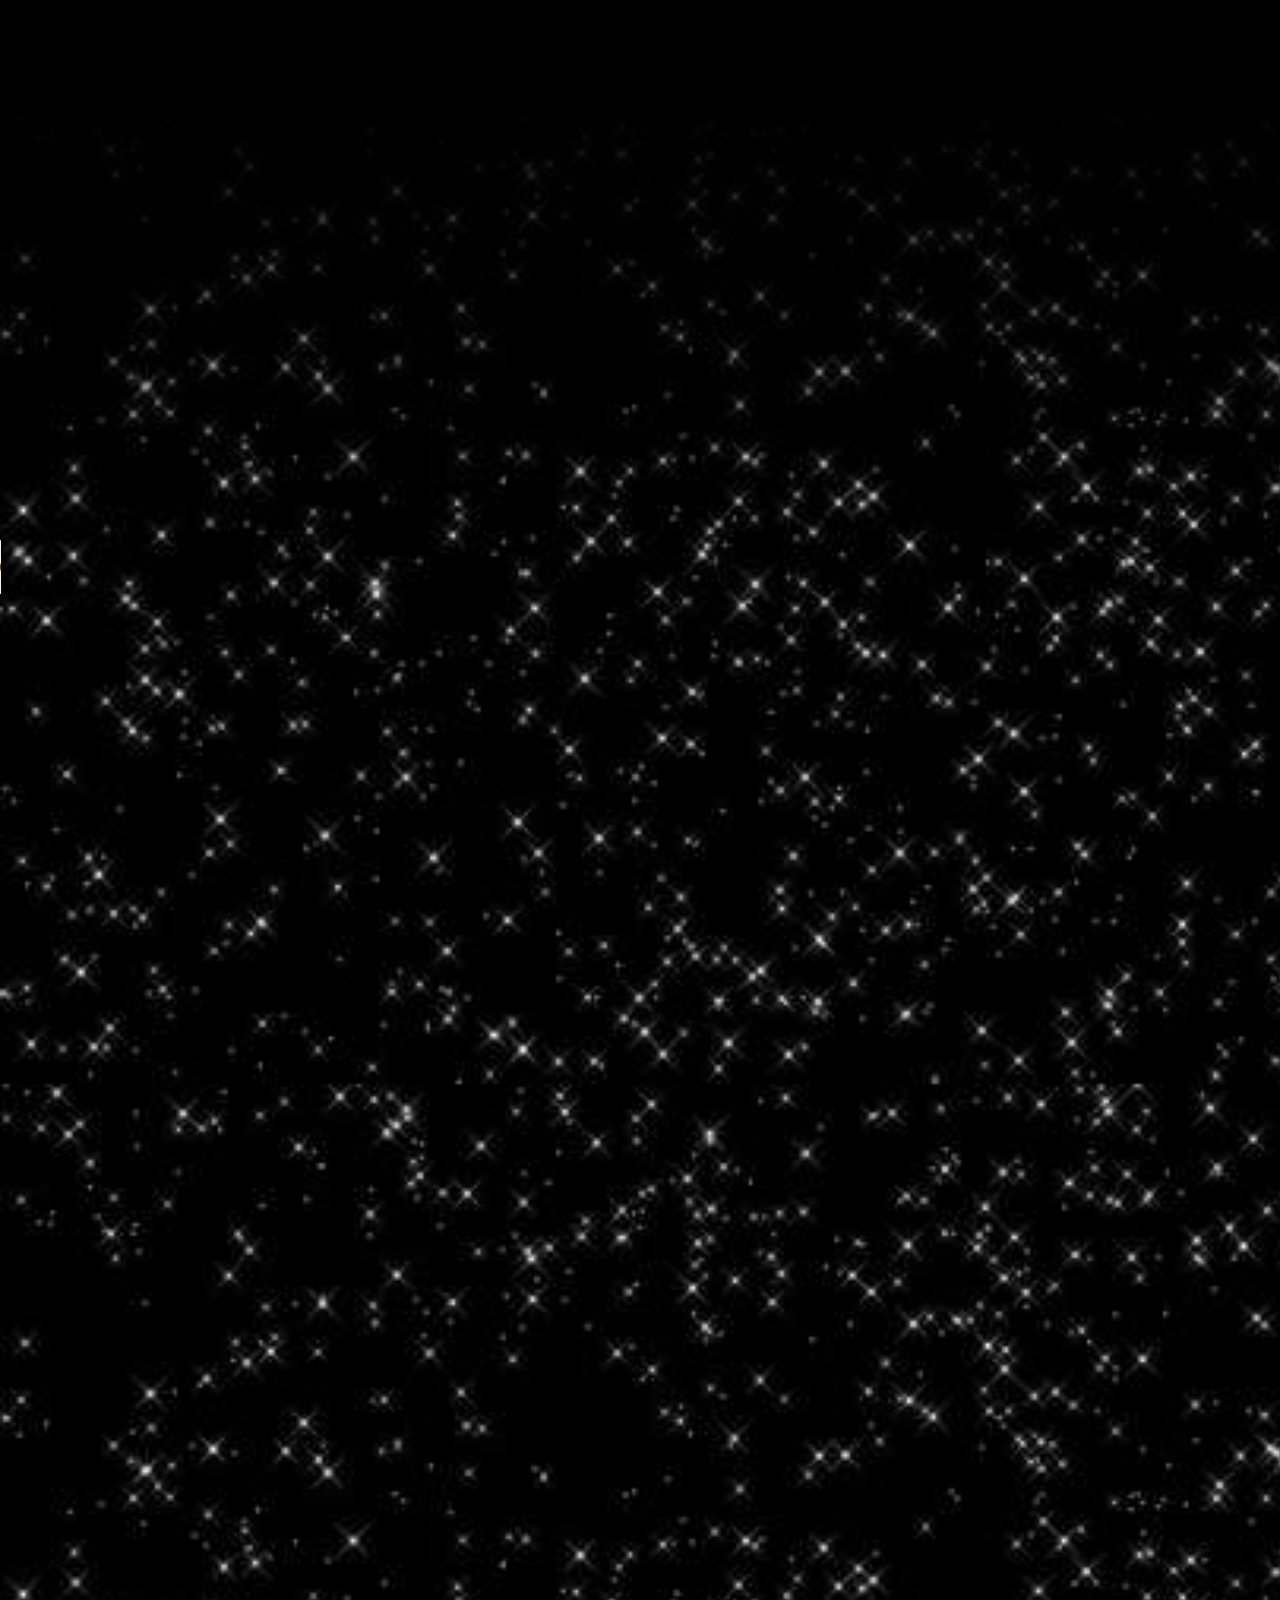
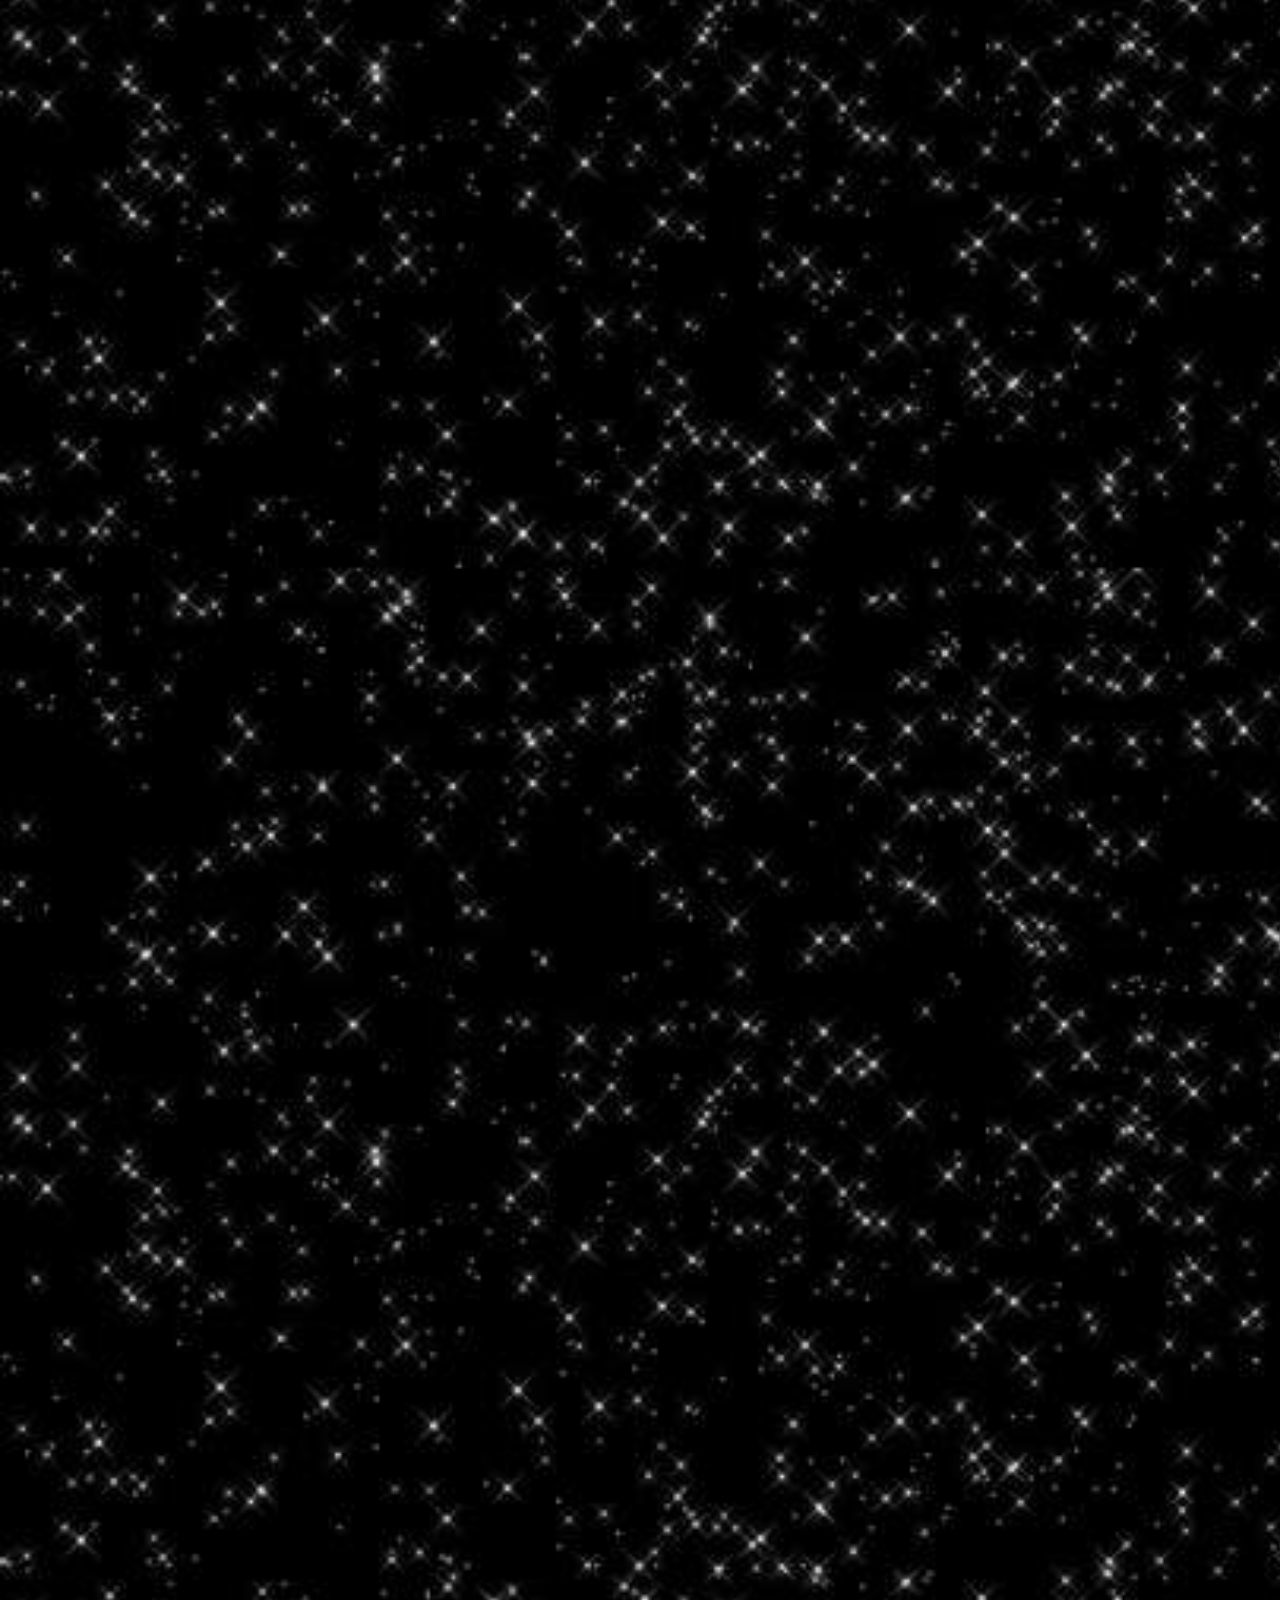
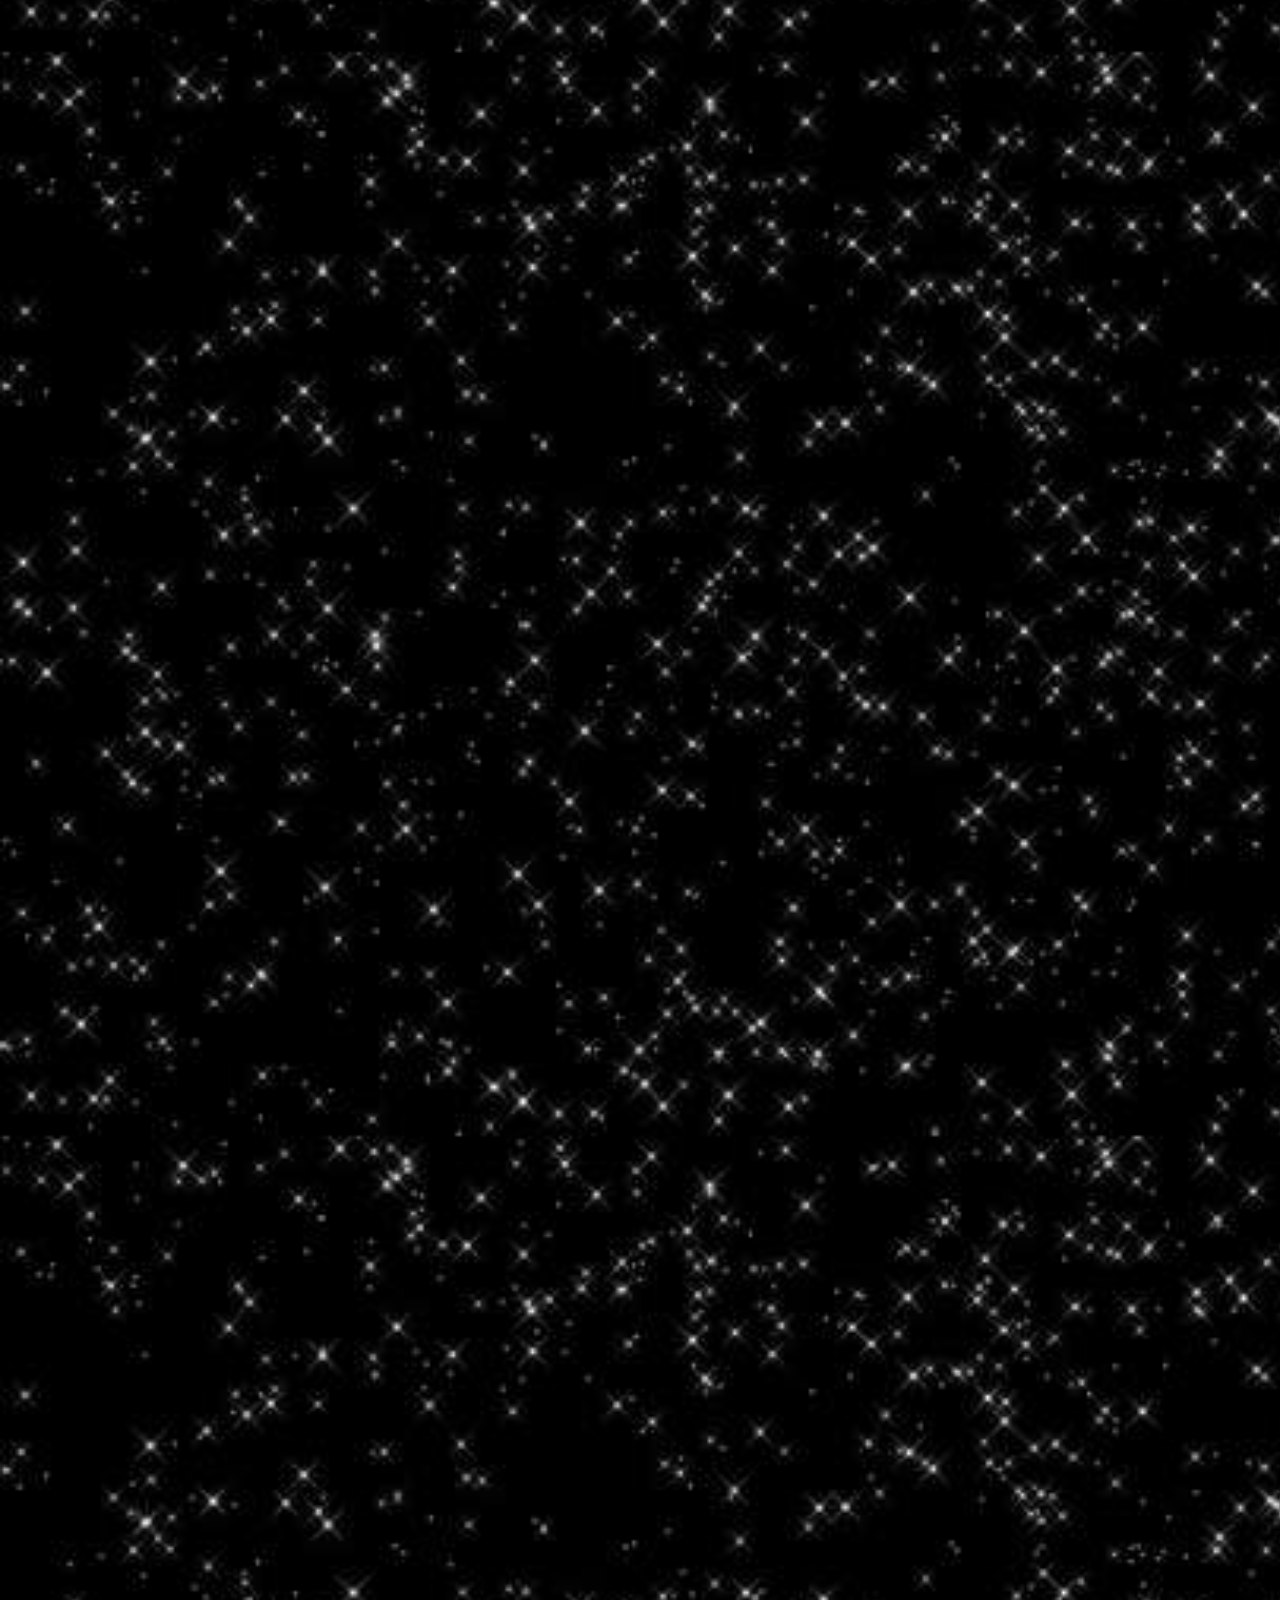
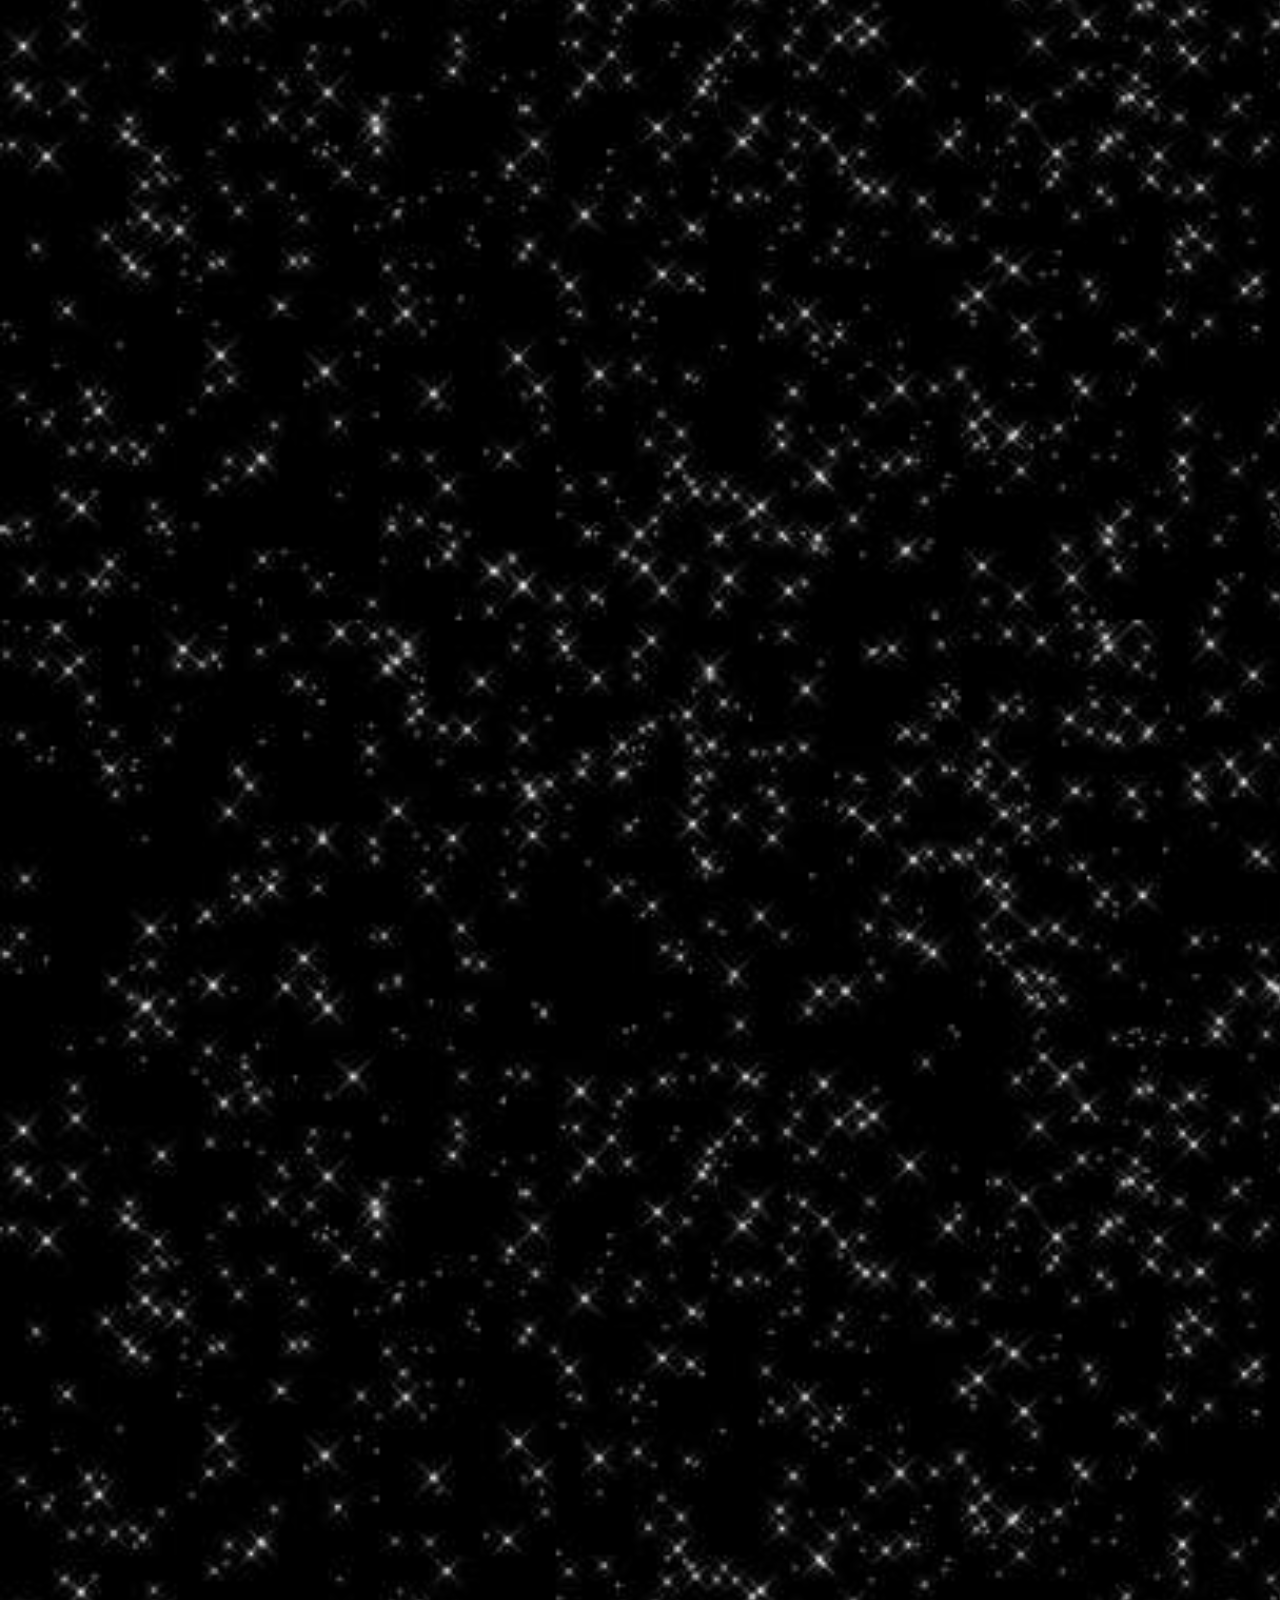
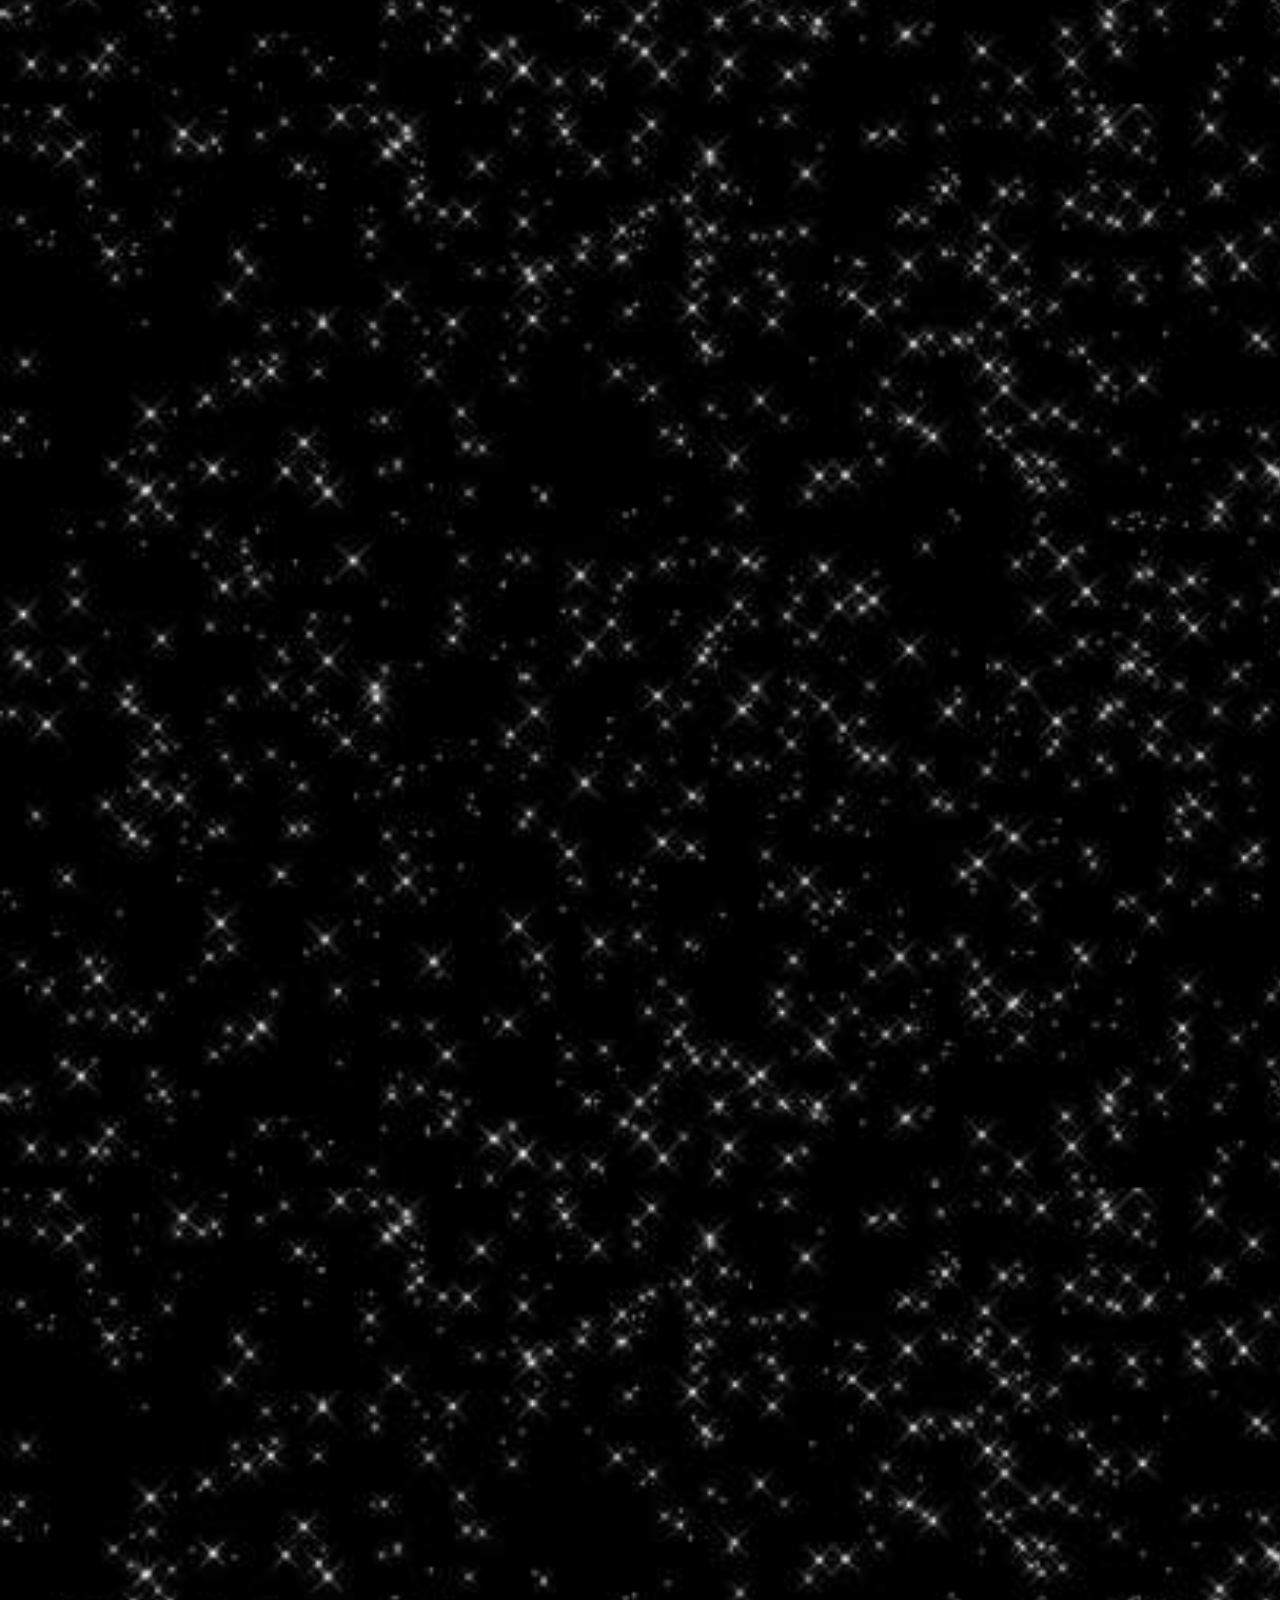
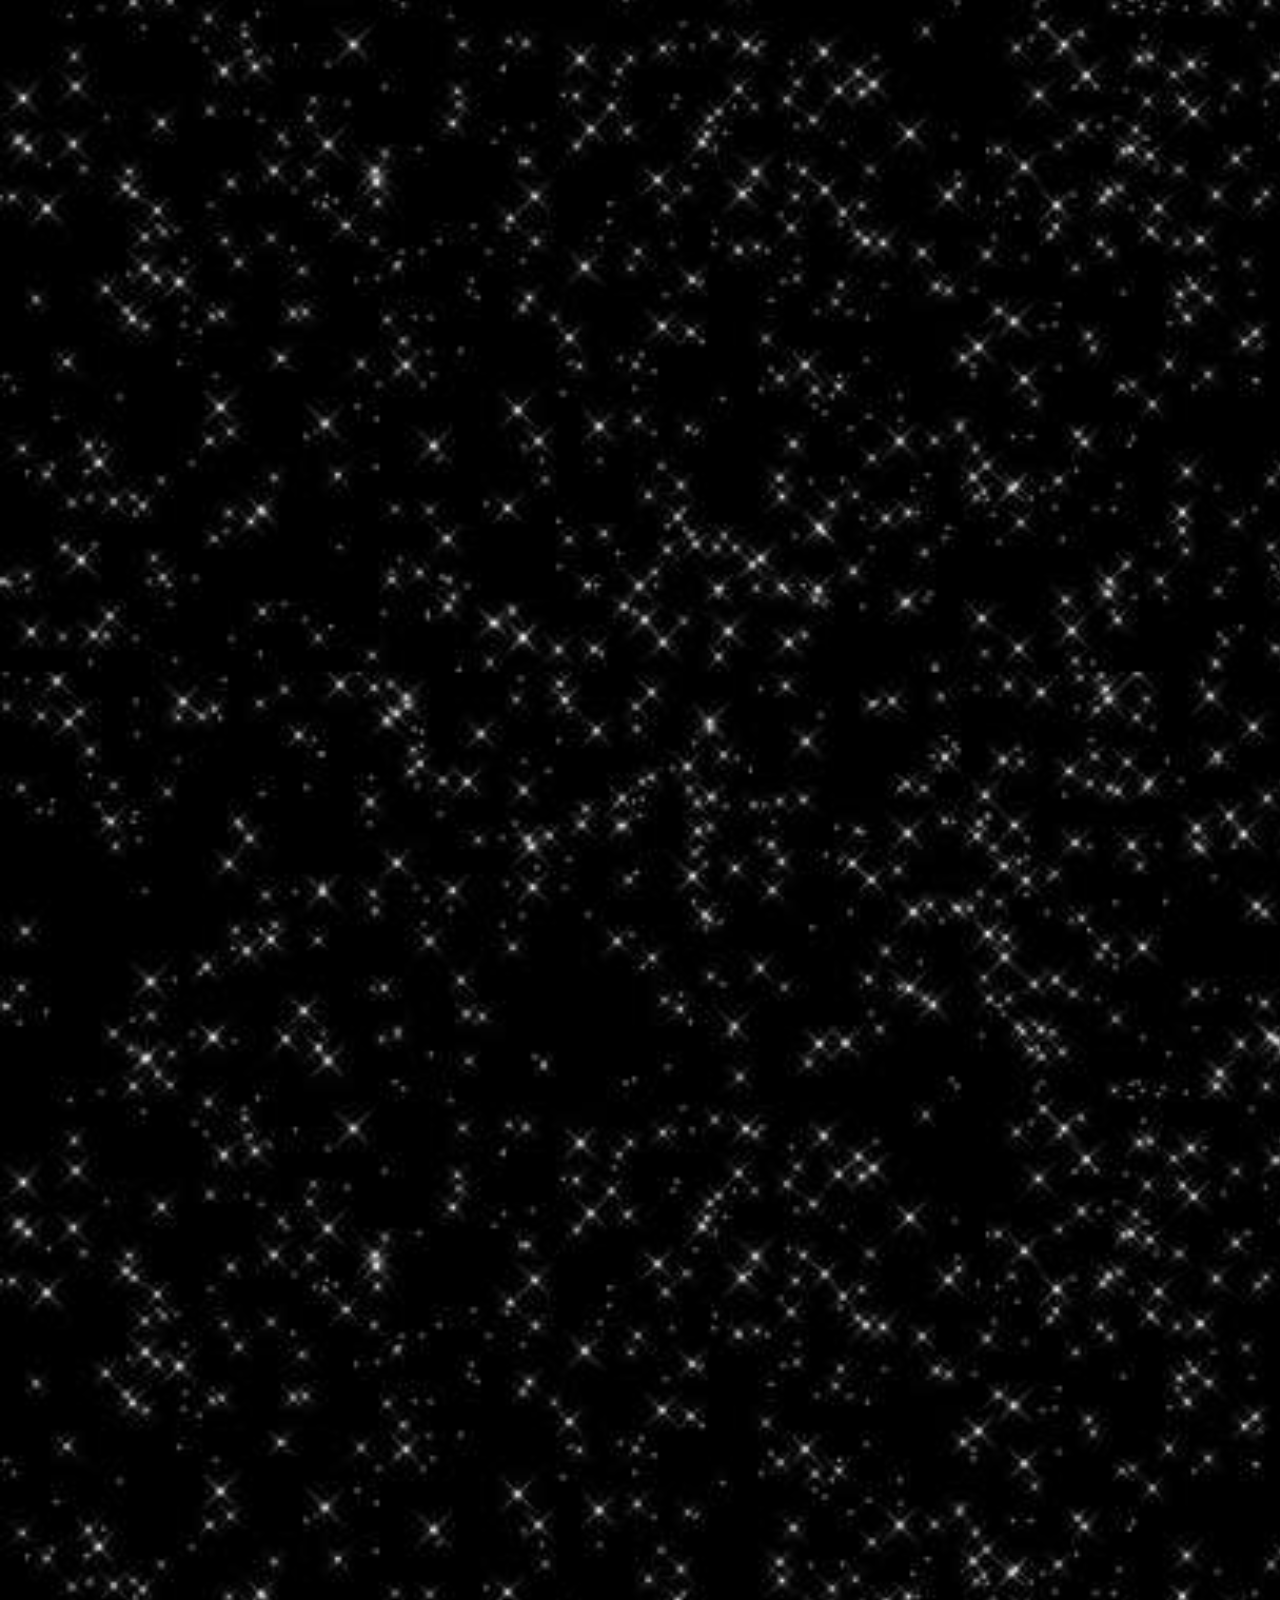
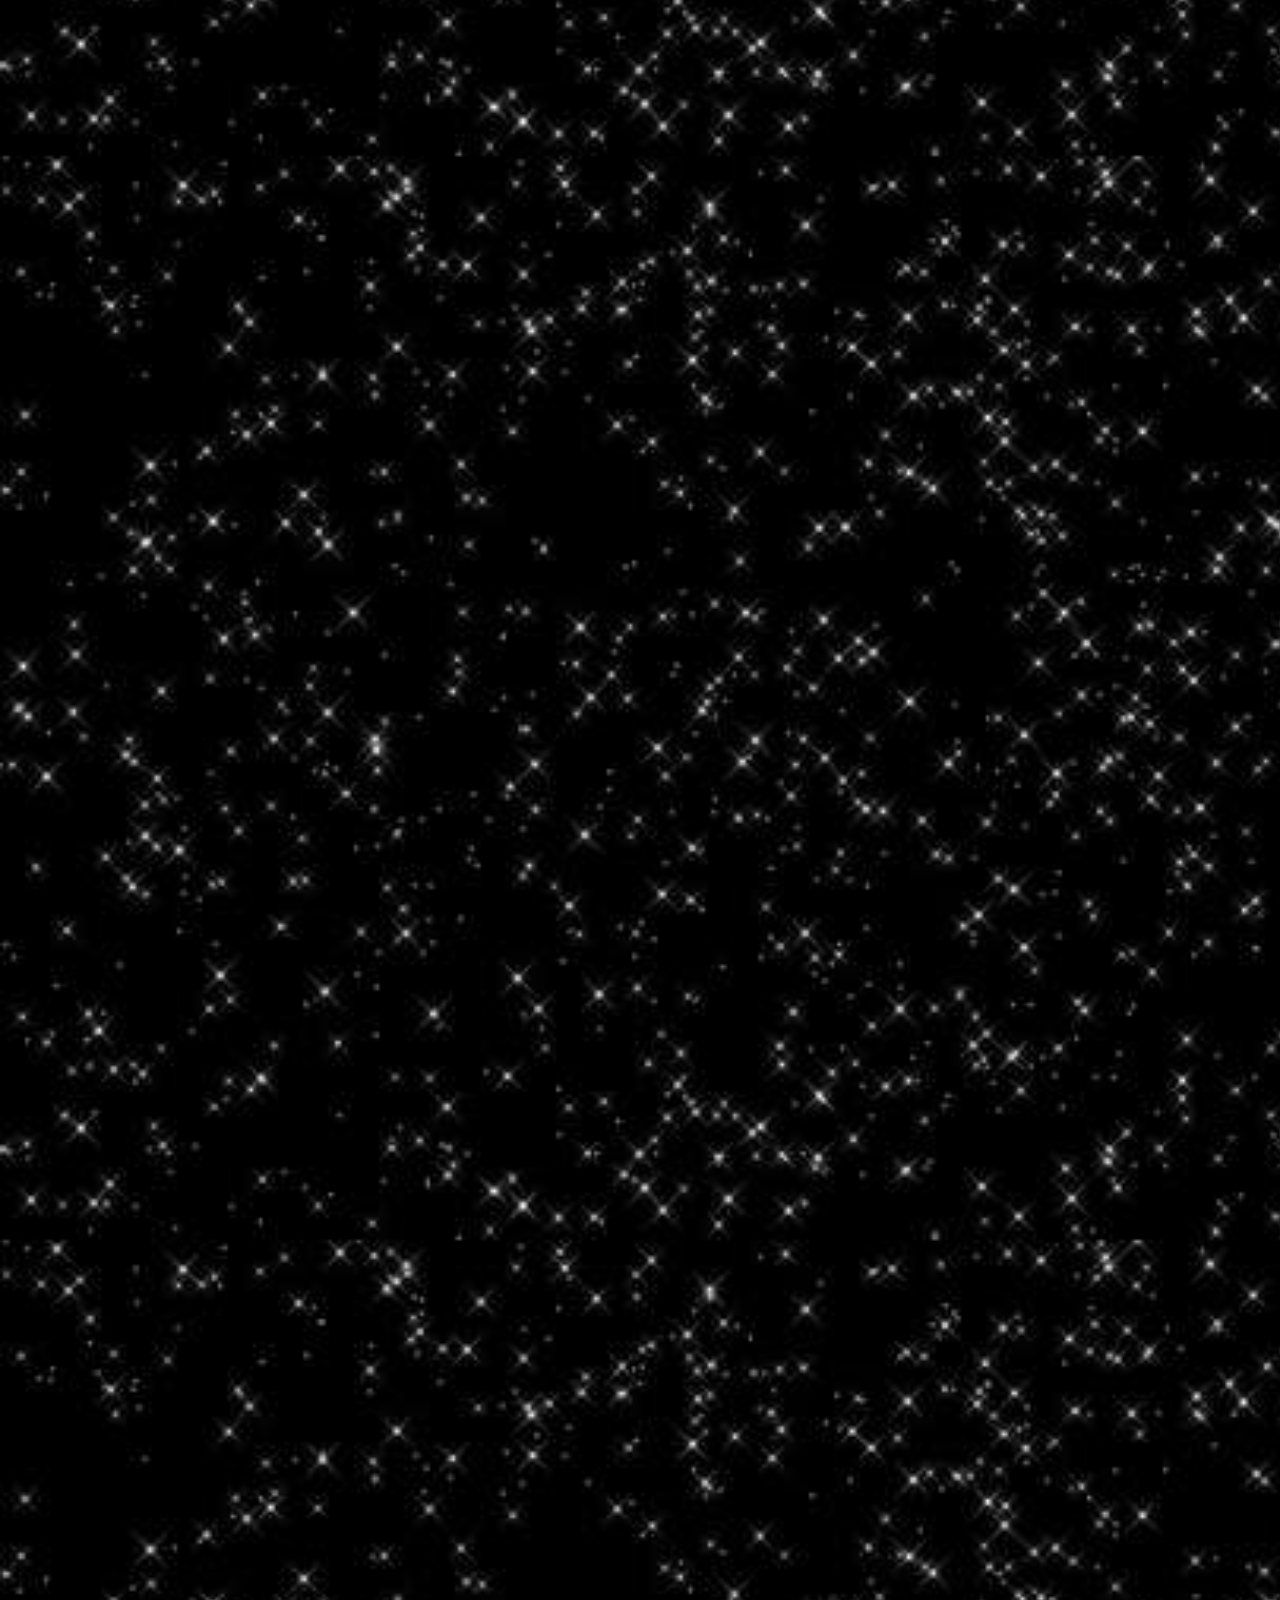
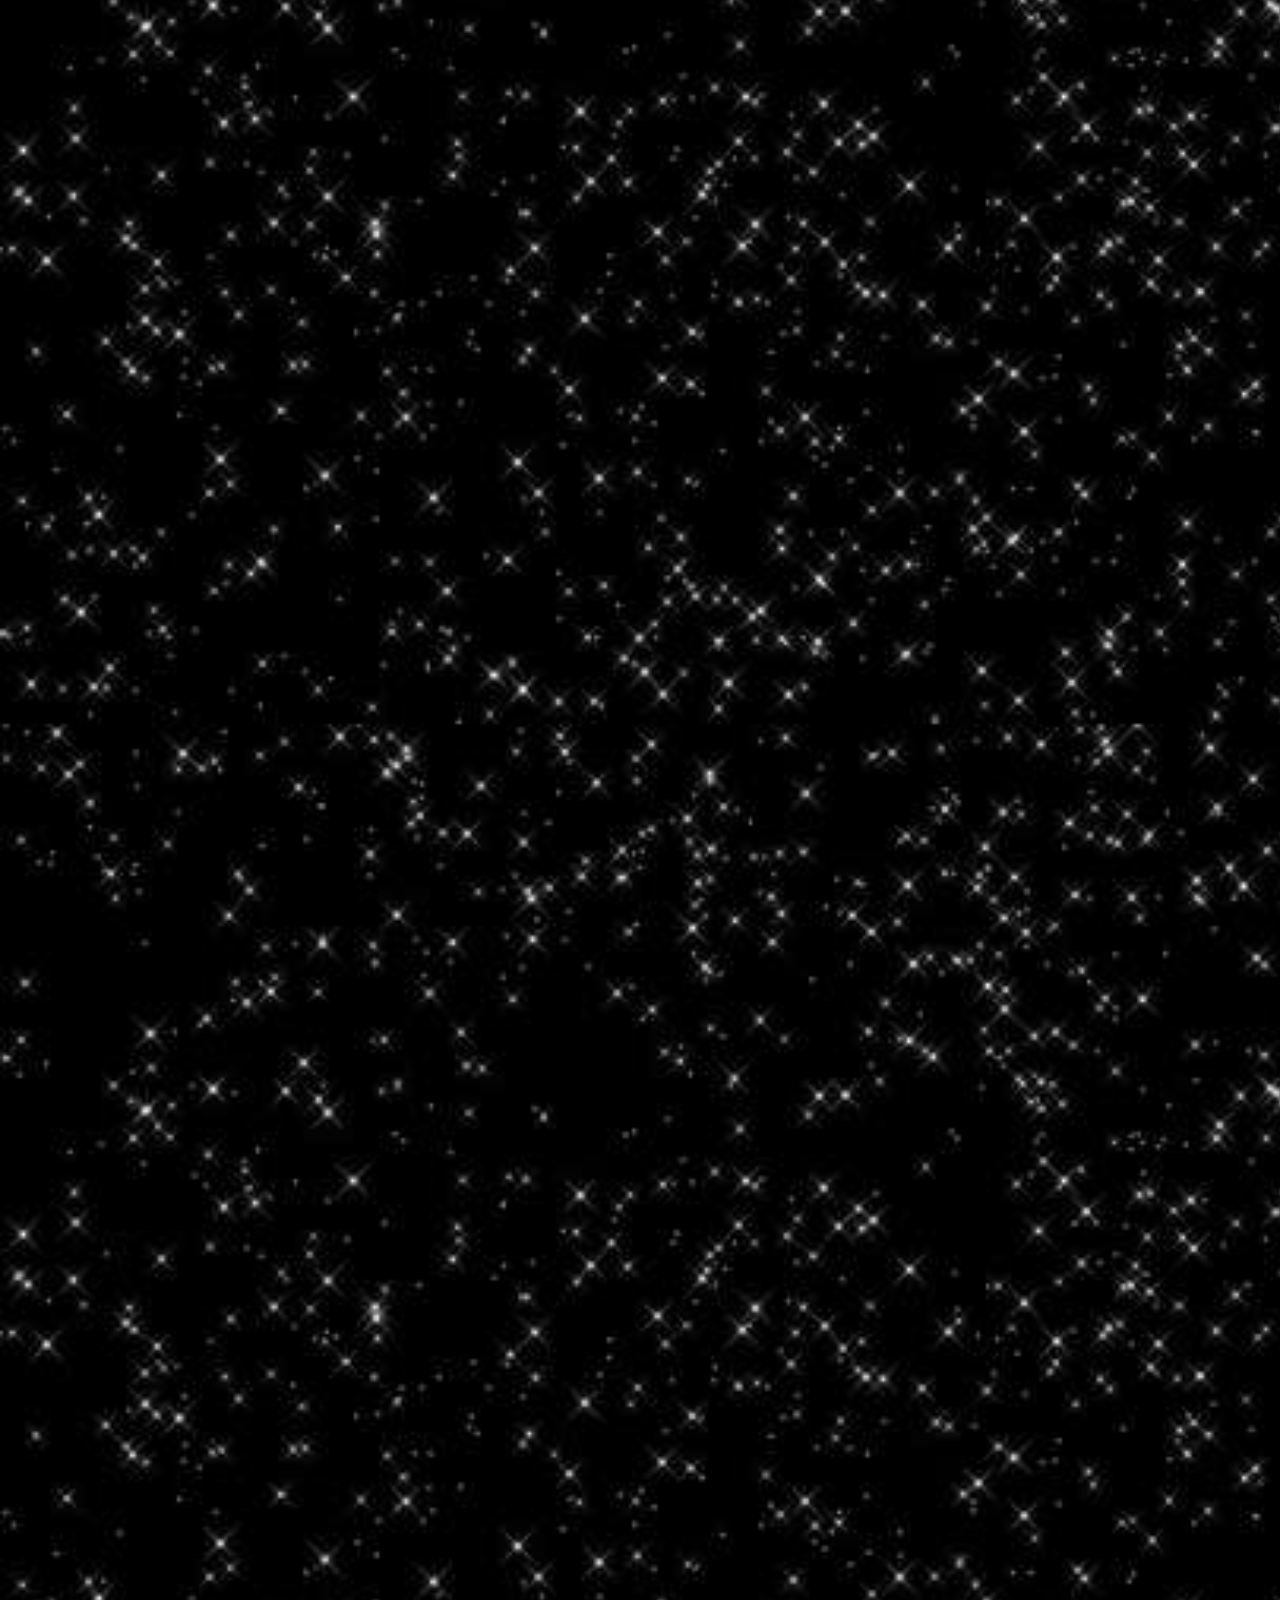
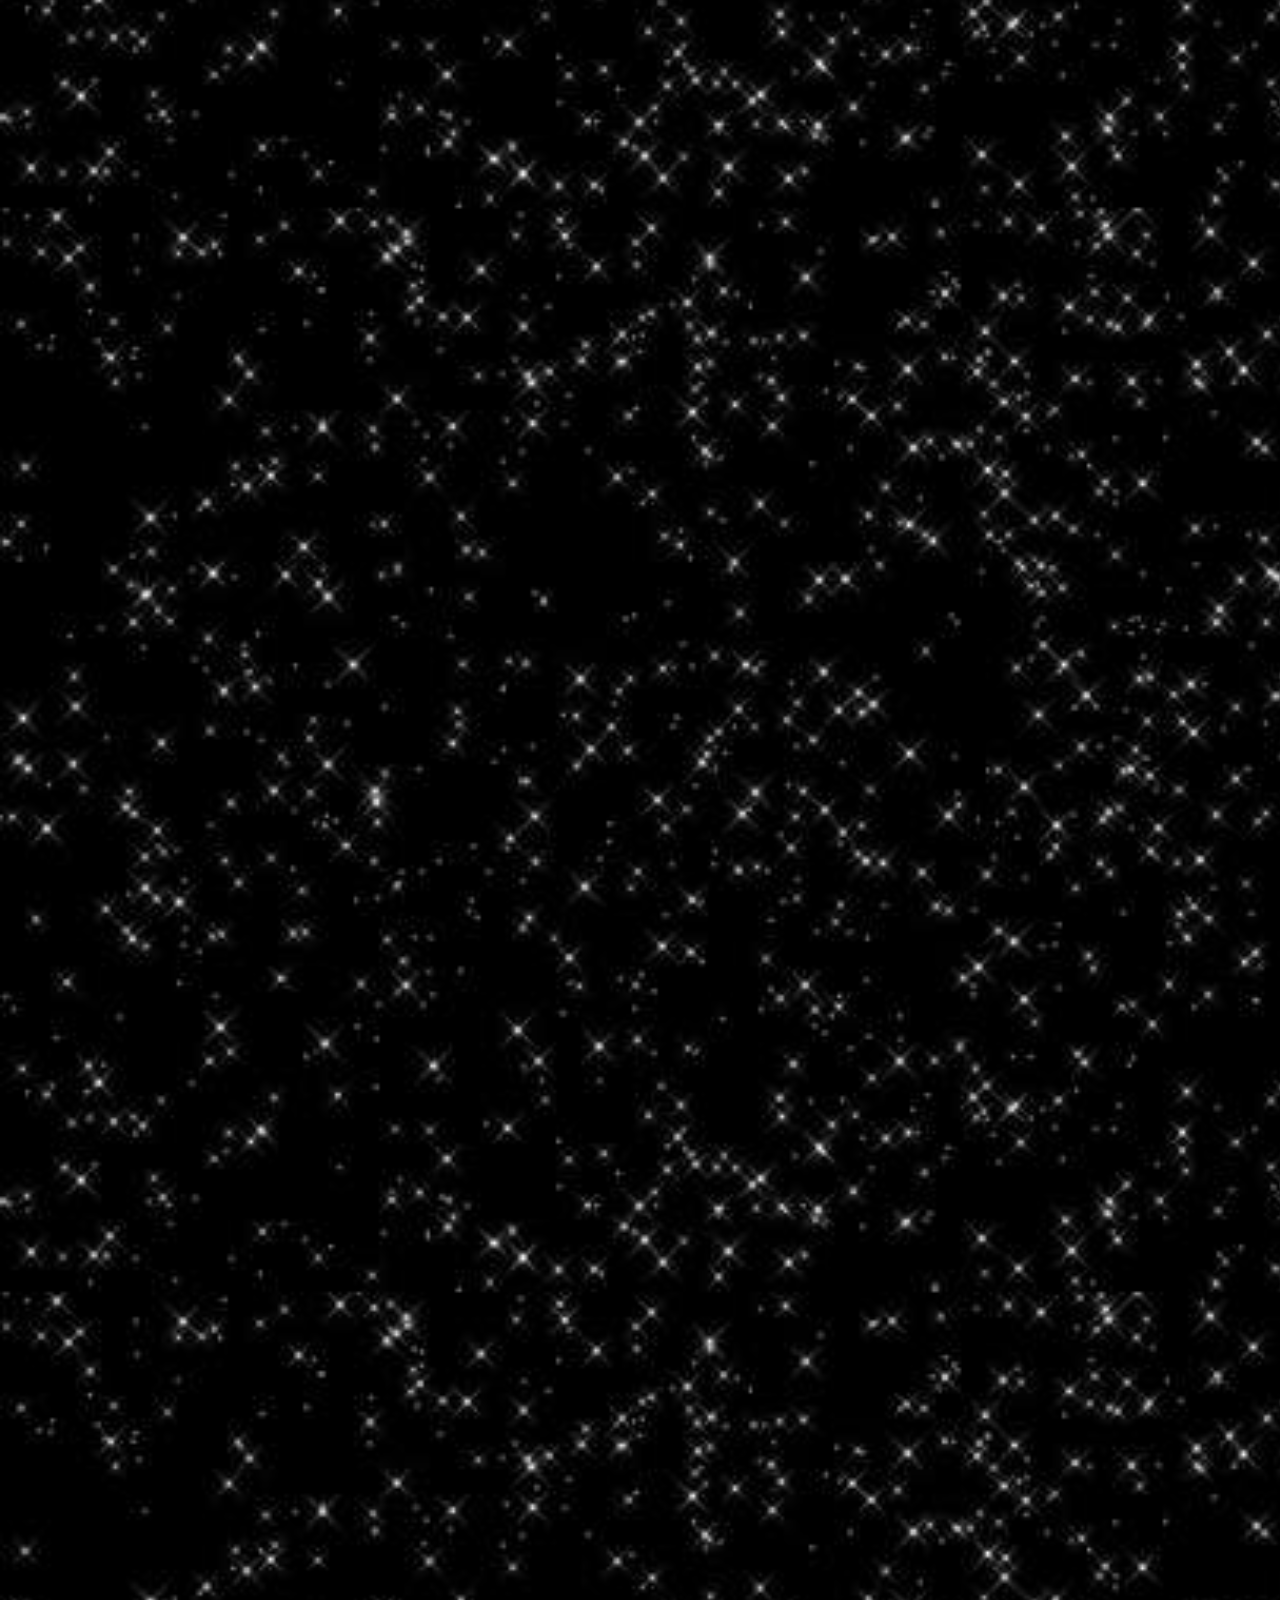
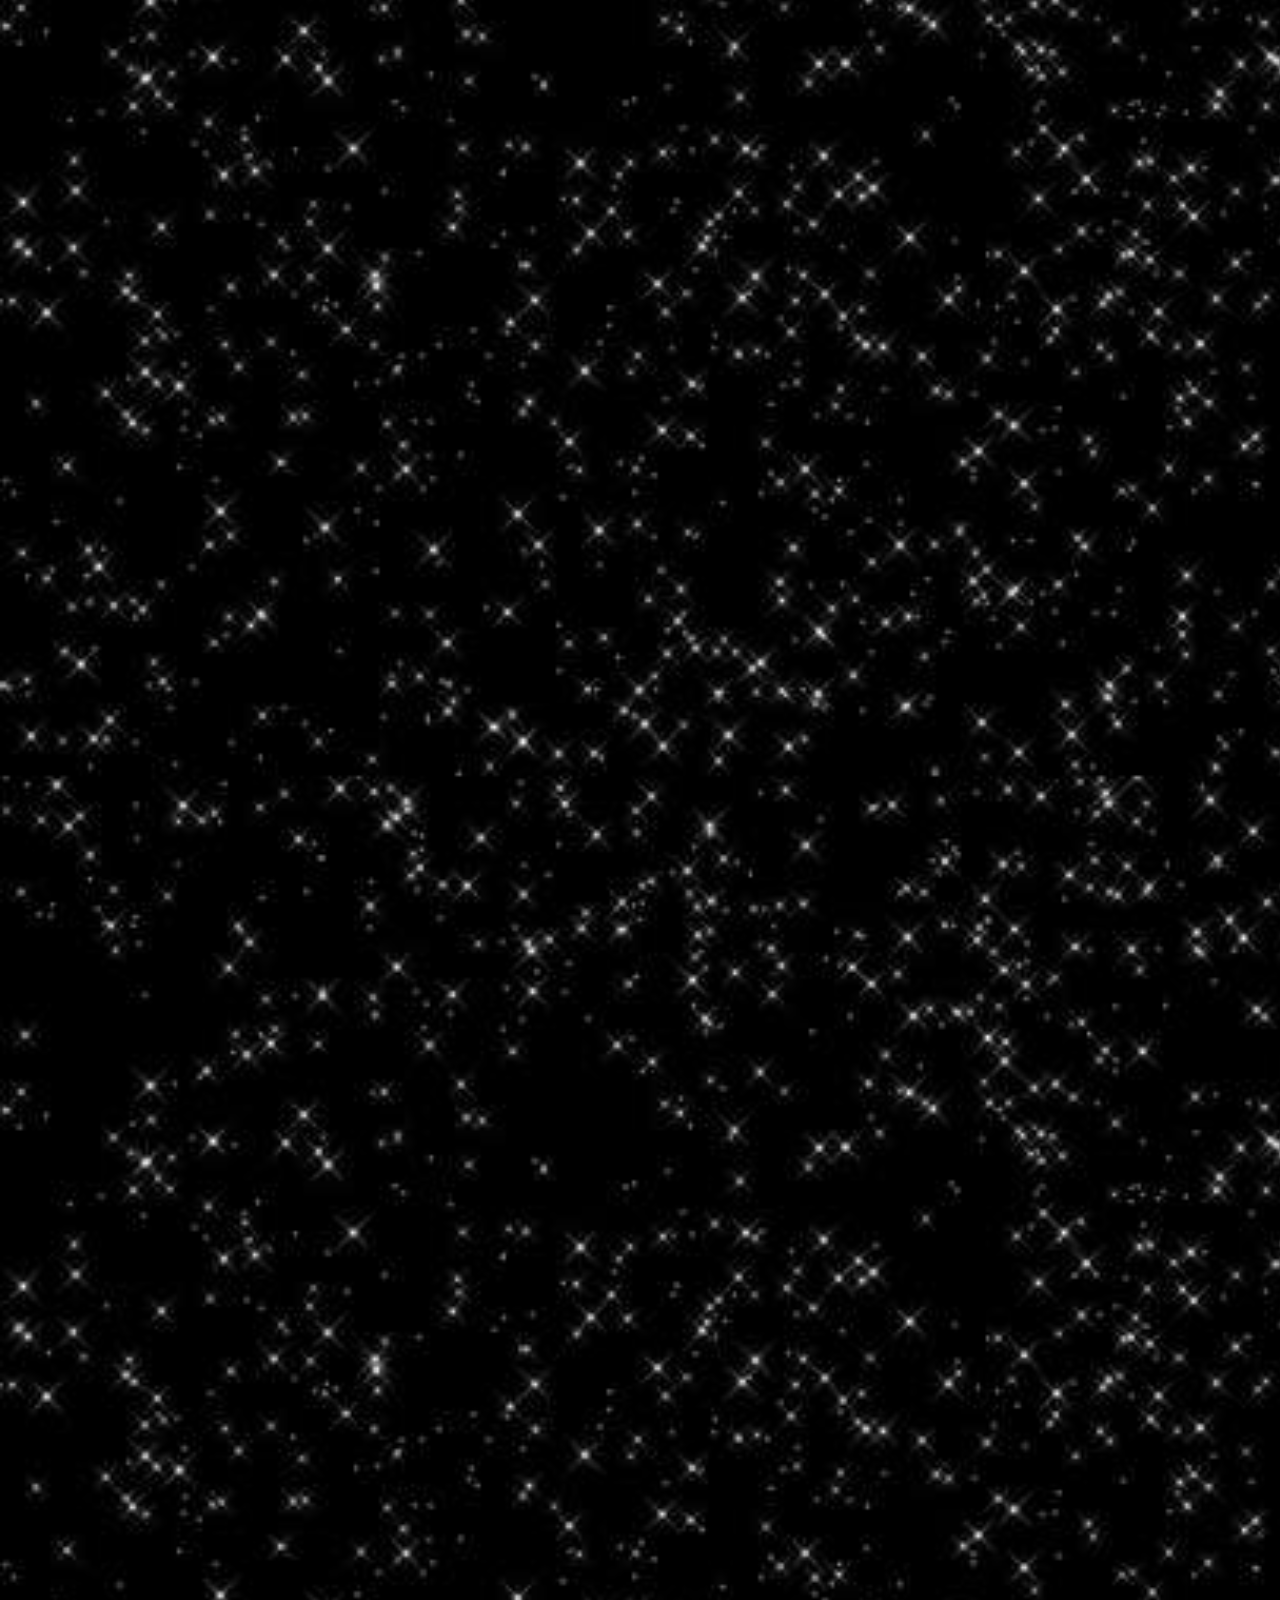
<file: index.html>
<!DOCTYPE html>
<html lang="fr">
<head>
	<meta charset="utf-8">
	<link rel="stylesheet" href="reset.css">
	<link rel="stylesheet" href="style.css">
	<title>Star-Wars-Crawls</title>
</head>
<body>



	<main>
	
		<div class="fade"></div>

		<audio controls="controls" autoplay="autoplay"> 

			<source src="StarWars Start Windows.mp3" type="audio/mpeg">
	
		</audio>

		
	
			<div class="intro">
				<p>Il y'a très longtemps dans une galaxie lointaine,</p>
				<p> très lointaine ...</p>
			</div>
					
			<img src="images/becode.png" alt="becode">

						
			<div class="crawl">

				<h1>Episode IV: Un nouvel espoir</h1>

				
				<div class="intro2">
					<p>C'est une époque de guerre civile. A bord de vaisseaux spatiaux opérant à partir d'une base cachée, les Rebelles ont emporté leur première victoire sur le maléfique Empire Galactique.</p>
					<p>Au cours de la bataille, des espions rebelles ont réussi à dérober les plans secrets de l'arme absolue de l'Empire : l'Etoile de la Mort, une station spatiale blindée dotée d'un équipement assez puissant pour annihiler une planète tout entière.</p>
					<p>Poursuivie par des sbires sinistres de l'Empire, la princesse Leia file vers sa base dans son vaisseau cosmique, porteuse des plans volés à l'ennemi qui pourront sauver son peuple et restaurer la liberté dans la galaxie...</p>
				</div>

			</div>

		</div>

		

	</main>

</body>
</html>
</file>
<file: style.css>
body{

	background-image: url("images/fond.jpg");
	background-size:cover;
	text-align: justify;
	font-family: sans-serif;
	font-weight: bold;


	/*display: flex;
	justify-content: center;
	align-items: center;*/

	width: 100%;
    height: 100%;
    margin: 0;
    overflow: hidden;
	
}


img{

	height: 150px;
	width: 150px;

	display: flex;
	justify-content: center;
	align-items: center;

	margin-left: 45%;
	margin-right: 45%;
	margin-top: -35%;

	
    opacity: 0;
    animation-delay: 4s;
    animation-duration: 3s;
    animation-name: intro;
    animation-timing-function: ease-out;


}

.fade {
	position: relative;
	width: 100%;
	min-height: 60vh;
	top: -25px;
	background-image: linear-gradient(0deg, transparent, black 75%);
	z-index: 1;
  }

  .crawl {
	position: relative;
	top: 99999px;
	transform-origin: 50% 100%;
	animation: crawl 130s linear;
	animation-delay: 7s;

  }

  @keyframes crawl {
	0% {
	  top: -100px;
	  transform: perspective(280px) rotateX(25deg)
	}
	100% { 
	  top: -6000px;
	  transform: perspective(280px) rotateX(25deg)
	}
  }
	

h1{

	color: #FFC31E;
	font-size: 26px;
	text-align: center;
	padding-bottom: 20px;

}


p{
	margin-bottom:10% ;
}


/*.a-long-time-ago {
    /* cosmétique /
    font-size: 32px;
    color: #4bd5ee;
    / Animation: Apparition et disparition progressive */
   /* opacity: 0;
    animation-delay: 1s;
    animation-duration: 1s;
    animation-name: a-long-time-ago;
    animation-timing-function: ease-out;
}*/



.intro{
	/*color: #4bd5ee;*/
	margin-left: 35%;
	margin-right: 35%;
	margin-bottom: 10%;

	
    font-size: 32px;
    color: #4bd5ee;

    opacity: 0;
    animation-delay: 1s;
    animation-duration: 3s;
    animation-name: intro;
    animation-timing-function: ease-out;

}

@keyframes intro{
    0%   { opacity: 0; }
    20%  { opacity: 1; }
    80%  { opacity: 1; }
    100% { opacity: 0; }
}

.intro2{
	color: #FFC31E;
	margin-left: 35%;
	margin-right: 35%;
	margin-bottom: 10%;

}
</file>
